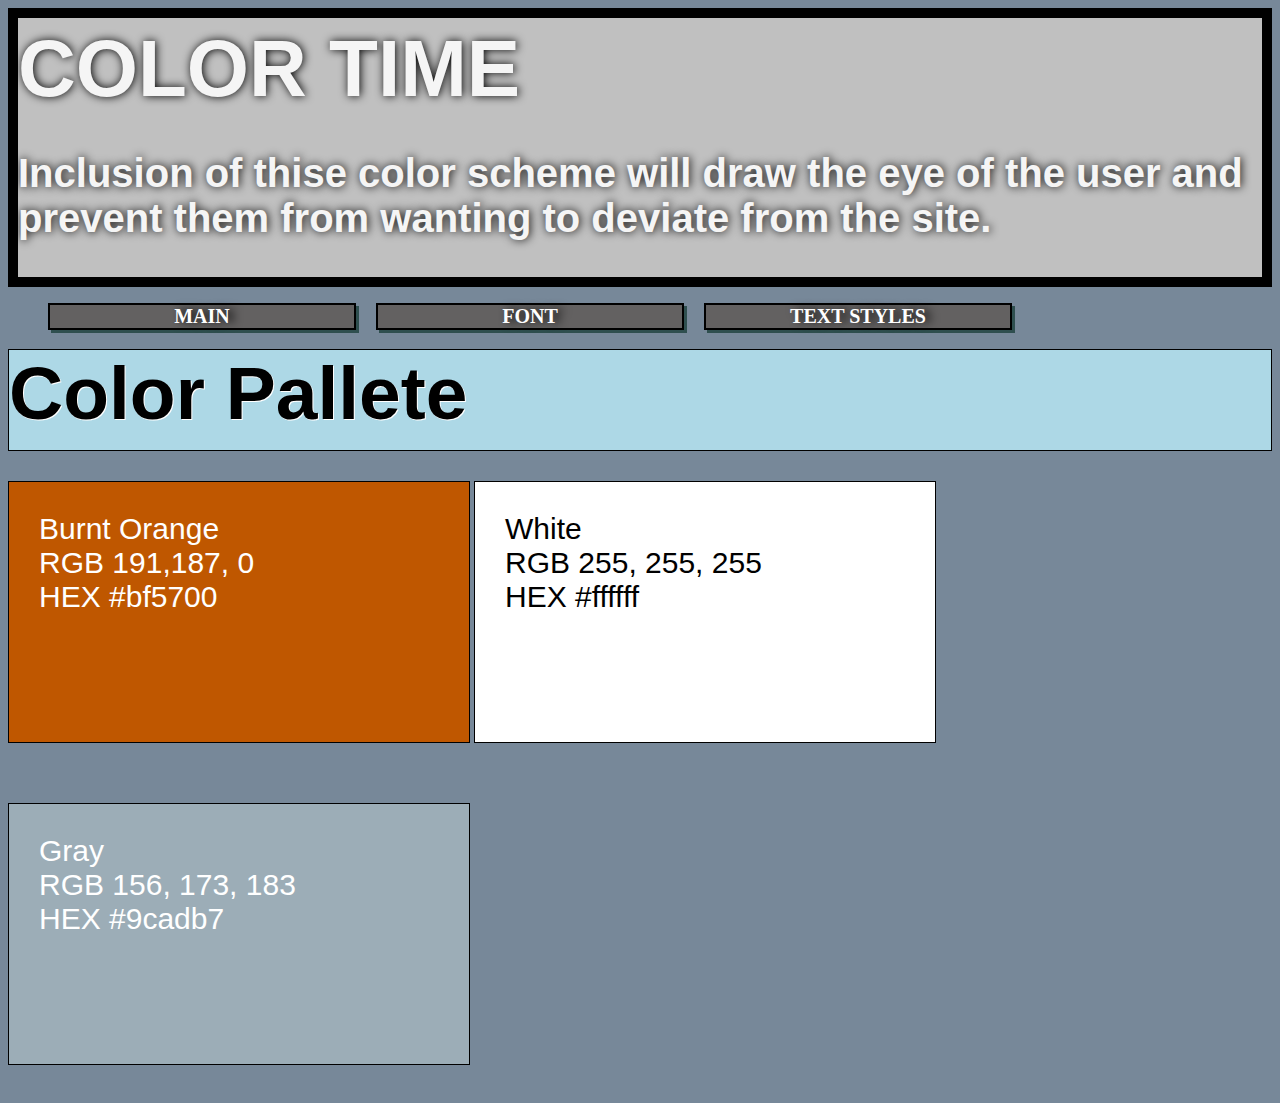
<file: colors.html>
<!DOCTYPE html>
<html lang="en">
<head>
  <meta charset="UTF-8">
  <meta name="viewport" content="width=device-width, initial-scale=1.0">
  <title>Colors</title>
  <link rel="stylesheet" href="style.css">
</head>
<body class="color">
  <header>
    <h1>Color Time</h1>
    <br>
    <br>
      <h2>Inclusion of thise color scheme will draw the eye of the user and prevent them from wanting to deviate from the site.</h2>
      <br>
      <br>
    </header>
  <nav class="colors">
   <ul class="pagelinks">
    <li name="index"><a href="index.html" title="This is your main page">Main</a></li>
    <li name="font"><a href="font.html" title="Desired font styles">Font</a></li>
    <li name="textstyles"><a href="textstyles.html" title="Variations of those fonts shown above">Text Styles</a></li>
   
   </ul>
  </nav>
  <div>
  <main class="title">
  <h2>Color Pallete</h2>
  </main>
  <main class="swatch">
  <ul class="orange">
    <li>Burnt Orange</li>
    <li>RGB 191,187, 0</li>
    <li>HEX #bf5700</li>
  </ul>
  <ul class="white">
    <li>White</li>
    <li>RGB 255, 255, 255</li>
    <li>HEX #ffffff</li>
  </ul>
  <ul class="gray">
      <li>Gray</li>
      <li>RGB 156, 173, 183</li>
      <li>HEX #9cadb7</li>
  </ul>
  </main>
  </div>
</body>
</html>
</file>
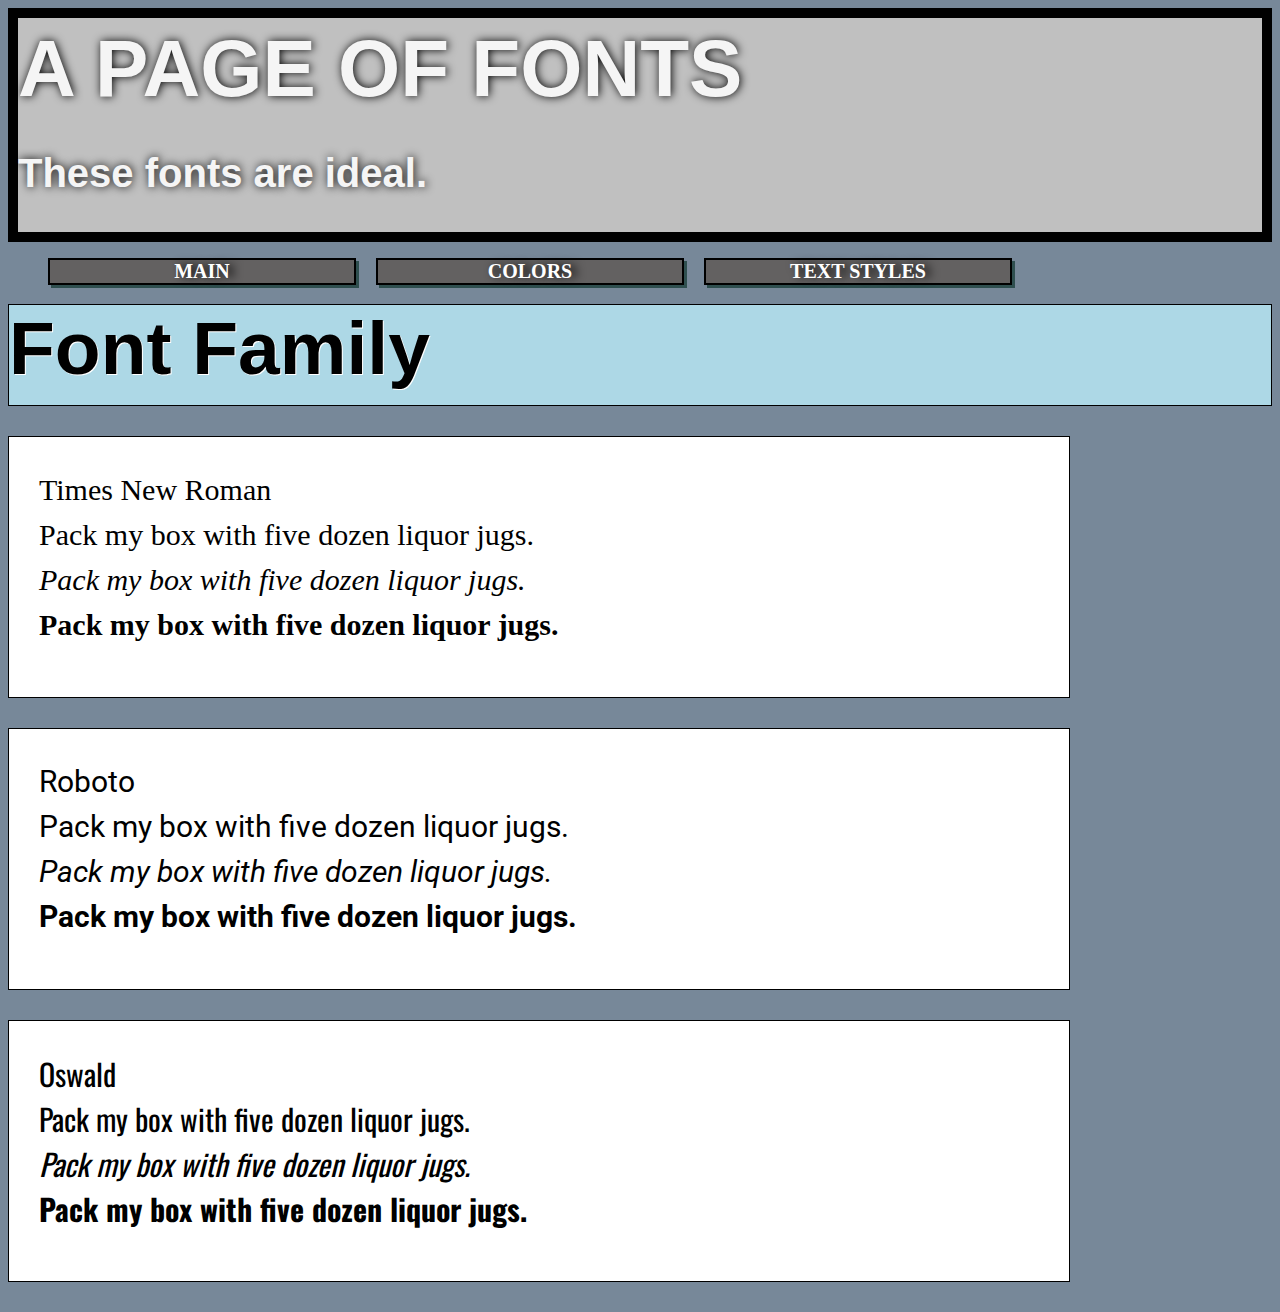
<file: font.html>
<!DOCTYPE html>
<html lang="en">
<head>
  <meta charset="UTF-8">
  <meta name="viewport" content="width=device-width, initial-scale=1.0">
  <title>Font</title>
  <link rel="stylesheet" href="style.css">
  <link rel="preconnect" href="https://fonts.googleapis.com">
<link rel="preconnect" href="https://fonts.gstatic.com" crossorigin>
<link href="https://fonts.googleapis.com/css2?family=Oswald:wght@200..700&family=Roboto:ital,wght@0,100;0,300;0,400;0,500;0,700;0,900;1,100;1,300;1,400;1,500;1,700;1,900&display=swap" rel="stylesheet">
</head>
<body>
  <header>
    <h1>A page of fonts</h1>
    <br>
    <br>
      <h2>These fonts are ideal.</h2>
      <br>
      <br>
  </header>
  <nav class="fonts">
   <ul class="pagelinks">
    <li name="index"><a href="index.html" title="This is your main page">Main</a></li>
    <li name="colors"><a href="colors.html"title="These are the colors to be used">Colors</a></li>
    <li name="textstyles"><a href="textstyles.html" title="Variations of those fonts shown above">Text Styles</a></li>
    
   </ul>
  </nav>
  <main class="title">
    <h2>Font Family</h2>
    </main>
    <main class="fontlist">
    <ul class="times">
      <li>Times New Roman</li>
      <li>Pack my box with five dozen liquor jugs.</li>
      <li><em>Pack my box with five dozen liquor jugs.</em></li>
      <li><strong>Pack my box with five dozen liquor jugs.</strong></li>
    </ul>
    <ul class="roboto">
      <li>Roboto</li>
      <li>Pack my box with five dozen liquor jugs.</li>
      <li><em>Pack my box with five dozen liquor jugs.</em></li>
      <li><strong>Pack my box with five dozen liquor jugs.</strong></li>
    </ul>
    <ul class="oswald">
      <li>Oswald</li>
      <li>Pack my box with five dozen liquor jugs.</li>
      <li><em>Pack my box with five dozen liquor jugs.</em></li>
      <li><strong>Pack my box with five dozen liquor jugs.</strong></li>
    </ul>
    </main>
  
</body>
</html>
</file>
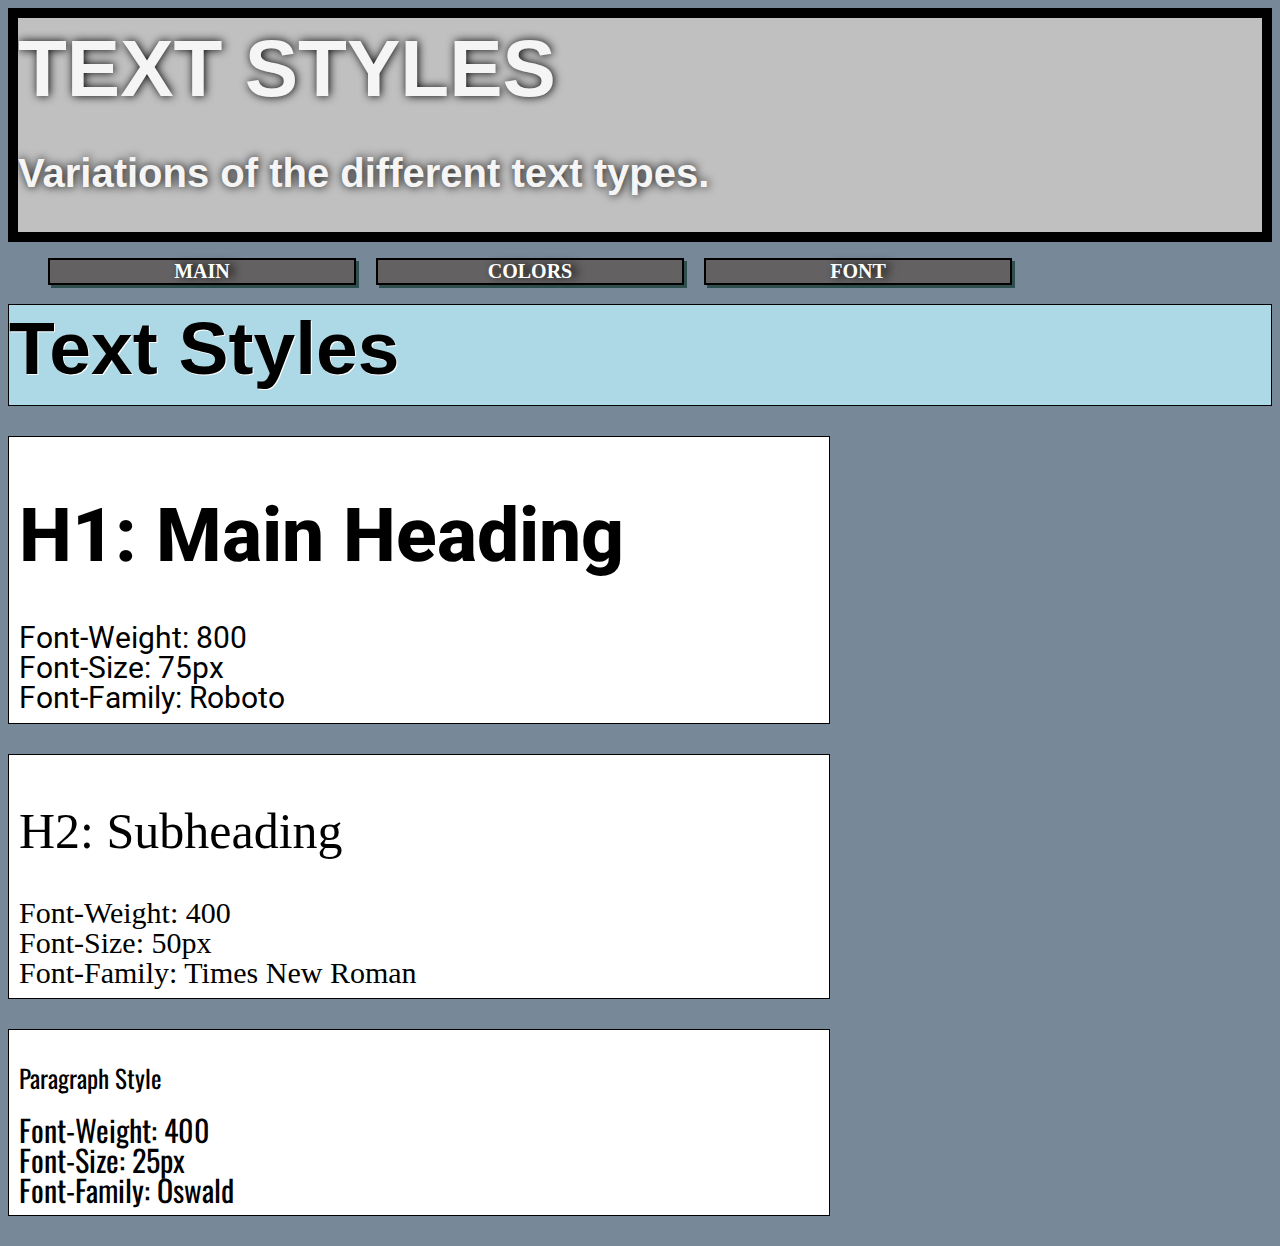
<file: textstyles.html>
<!DOCTYPE html>
<html lang="en">
<head>
  <meta charset="UTF-8">
  <meta name="viewport" content="width=device-width, initial-scale=1.0">
  <title>Text Styles</title>
  <link rel="stylesheet" href="style.css">
  <link rel="preconnect" href="https://fonts.gstatic.com" crossorigin>
<link href="https://fonts.googleapis.com/css2?family=Oswald:wght@200..700&family=Roboto:ital,wght@0,100;0,300;0,400;0,500;0,700;0,900;1,100;1,300;1,400;1,500;1,700;1,900&display=swap" rel="stylesheet">
</head>
<body>
  <header>
    <h1>Text Styles</h1>
    <br>
    <br>
      <h2>Variations of the different text types.</h2>
      <br>
      <br>
  </header>
  <nav class="textstyles">
   <ul class="pagelinks">
    <li name="index"><a href="index.html" title="This is your main page">Main</a></li>
    <li name="colors"><a href="colors.html"title="These are the colors to be used">Colors</a></li>
    <li name="font"><a href="font.html" title="Desired font styles">Font</a></li>
    
   </ul>
  </nav>
  <main class="title">
    <h2>Text Styles</h2>
    </main>
    <main class="styles">
    <ul class="h1style">
      <h1>H1: Main Heading</h1>
      <li>Font-Weight: 800</li>
      <li>Font-Size: 75px</li>
      <li>Font-Family: Roboto</li>
    </ul>
    <ul class="h2style">
      <h2>H2: Subheading</h2>
      <li>Font-Weight: 400</li>
      <li>Font-Size: 50px</li>
      <li>Font-Family: Times New Roman</li>
    </ul>
    <ul class="pstyle">
      <p>Paragraph Style</p>
      <li>Font-Weight: 400</li>
      <li>Font-Size: 25px</li>
      <li>Font-Family: Oswald</li>
    </ul>
    </main>
  
</body>
</html>
</file>
<file: style.css>
html {
  background-color: lightslategray;
}
/* Header */
header {
  /*background-image: url(Resources/shiny-luxury-polished-silver-background.jpg);*/
  border: 10px solid black;
  background-color: silver;
}

header h1 {
  font-family: 'Trebuchet MS', 'Lucida Sans Unicode', 'Lucida Grande', 'Lucida Sans', Arial, sans-serif;
  color: whitesmoke;
  font-size: 80px;
  margin: 5px 0 0 0;
  font-weight: 800;
  text-shadow: black 1px 0 10px;
  text-transform: uppercase;
}

header h2 {
  color: whitesmoke;
  font-size: 40px;
  margin: 0;
  text-shadow: black 1px 0 10px;
  font-family: 'Trebuchet MS', 'Lucida Sans Unicode', 'Lucida Grande', 'Lucida Sans', Arial, sans-serif;
}

/* Main page Navigation buttons */

ul.links li{
  list-style: none;
}
ul.links li a {
  background-color: silver;
  /*background-image: url(Resources/shiny-luxury-polished-silver-background.jpg);*/
  color: black;
  display: block;
  padding-inline: 10px;
  font-family: Garamond, 'Times New Roman', Times, serif, Times, serif;
  border: 10px solid black;
  font-size: 75px;
  width: 50%;
  text-align: left;
  margin-bottom: 20px;
  font-weight: bold;
  text-transform: uppercase;
  text-shadow: black 2px 0 2px;
  box-shadow: 3px 3px darkslategrey;
  text-decoration: none;

}
ul.links a:link {
  color: black;
  text-decoration: none;
}
ul.links a:visited {
  color: rgb(99, 97, 97);
  text-decoration: none;
}
ul.links a:hover {
  color: rgb(165, 7, 7);
  text-decoration: none;
}

ul.links a:active {
  color: rgb(71, 1, 1);
  text-decoration: none;
  box-shadow: 0px 0px;
}

/* Attribute pages nav bar */

ul.pagelinks li {
  background-color: rgb(99, 97, 97);
  /*background-image: url(Resources/shiny-luxury-polished-silver-background.jpg);*/
  color: black;
  display: inline;
  padding-inline: 2px;
  font-family: Garamond, 'Times New Roman', Times, serif, Times, serif;
  border: 2px solid black;
  font-size: 20px;
  width: 300px;
  text-align: center;
  margin-bottom: 2px;
  font-weight: bold;
  text-transform: uppercase;
  text-shadow: black 5px 0 10px;
  box-shadow: 3px 3px darkslategrey;
  text-decoration: none;
  float: left;
  margin-right: 20px;
}

ul.pagelinks li:active {
  box-shadow: 0 0;
}

ul.pagelinks li a:link {
  color: white;
  text-decoration: none;
  box-shadow: 0 0;
}
ul.pagelinks li a:visited {
  color: white;
  text-decoration: none;
}
ul.pagelinks li a:hover {
  color: lightcoral;
  text-decoration: none;
  cursor: pointer;
}

ul.pagelinks li a:active {
  color: bisque;
  text-decoration: underline;
  box-shadow: 0 0;
  cursor: progress;
}

/* Color */

main.title h2 {
  font-size: 75px;
  font-family: 'Trebuchet MS', 'Lucida Sans Unicode', 'Lucida Grande', 'Lucida Sans', Arial, sans-serif;
  font-weight: bold;
  text-shadow: white 1px 1px;
  background-color: lightblue ;
  width: auto ;
  height: 100px;
  vertical-align: middle;
  border: 1px solid black;
  margin-bottom: 0;
  position: relative;
}

.swatch ul {
  list-style: none;
  font-family: 'Franklin Gothic Medium', 'Arial Narrow', Arial, sans-serif;
  vertical-align: middle;
  height: 200px;
  display: inline-block;
  padding: 30px;
  width: auto;
  border: 1px solid black;
  font-size: 30px;
  position: relative;
}

ul.orange {
  background-color: #bf5700;
  color: white;
  width: 400px;
}

ul.white {
  background-color: #ffffff;
  color: black;
  width: 400px;
}

ul.gray {
  background-color: #9cadb7;
  color: white;
  width: 400px;
}

/* Fonts */

.fontlist ul {
  list-style: none;
  height: 200px;
  display: block;
  padding: 30px;
  width: auto;
  border: 1px solid black;
  font-size: 30px;
  position: relative;
  line-height: 1.5;
}

ul.times {
  background-color: #ffffff;
  color: black;
  width: 1000px;
  font-family: 'Times New Roman', Times, serif;
}

ul.roboto {
  background-color: #ffffff;
  color: black;
  width: 1000px;
  font-family: "roboto";
}

ul.oswald {
  background-color: #ffffff;
  color: black;
  width: 1000px;
  font-family: "Oswald";
}
/* Style */

.styles ul {
  list-style: none;
  height: auto;
  display: block;
  padding: 10px;
  width: auto;
  border: 1px solid black;
  font-size: 30px;
  position: relative;
  line-height: 1;
}

ul.h1style {
  background-color: #ffffff;
  color: black;
  width: 800px;
  font-family: "roboto";
}

ul.h2style {
  background-color: #ffffff;
  color: black;
  width: 800px;
  font-family: 'Times New Roman';
}

ul.pstyle {
  background-color: #ffffff;
  color: black;
  width: 800px;
  font-family: "Oswald";
}

.h1style h1 {
  font-weight: 800;
  font-size: 75px;
  font-family: "roboto";
}

.h2style h2 {
  font-weight: 400;
  font-size: 50px;
  font-family: 'Times New Roman'
}

.pstyle p {
  font-weight: 400;
  font-size: 25px;
  font-family: "oswald";
}
</file>
